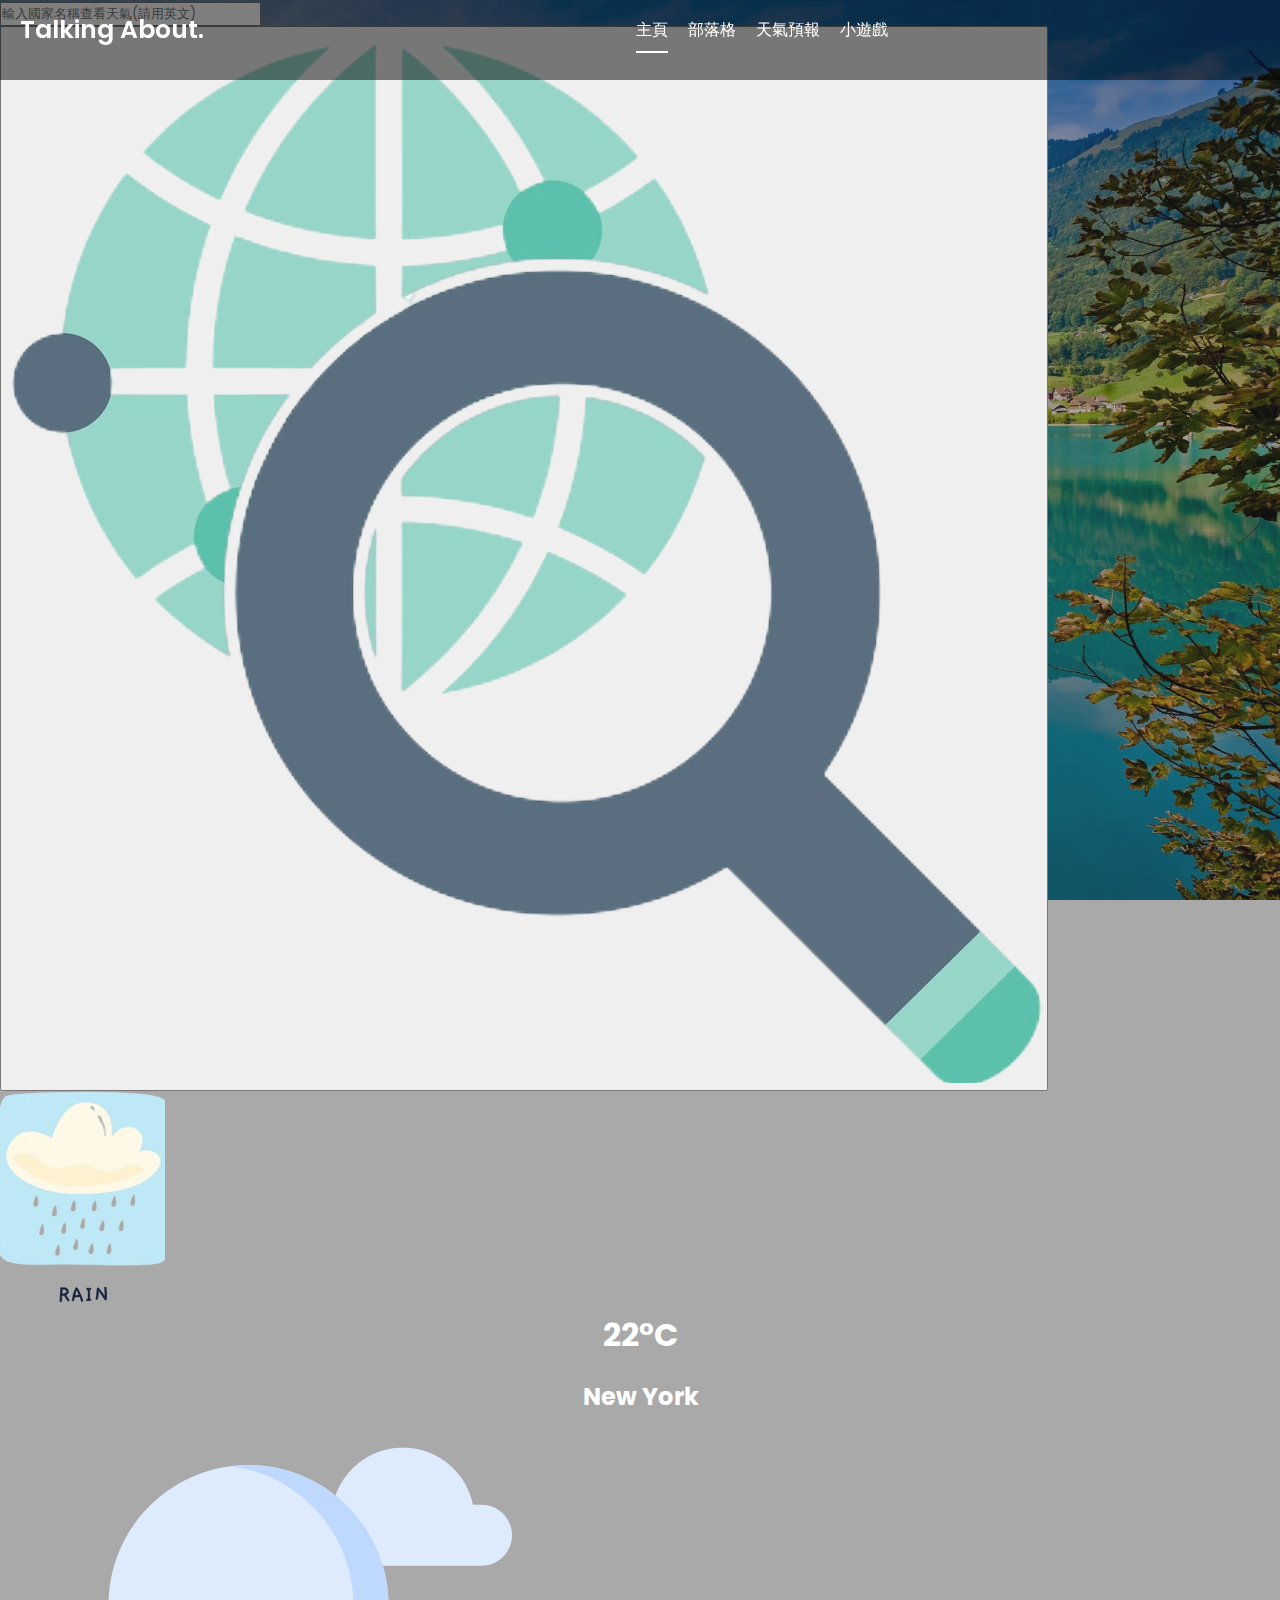
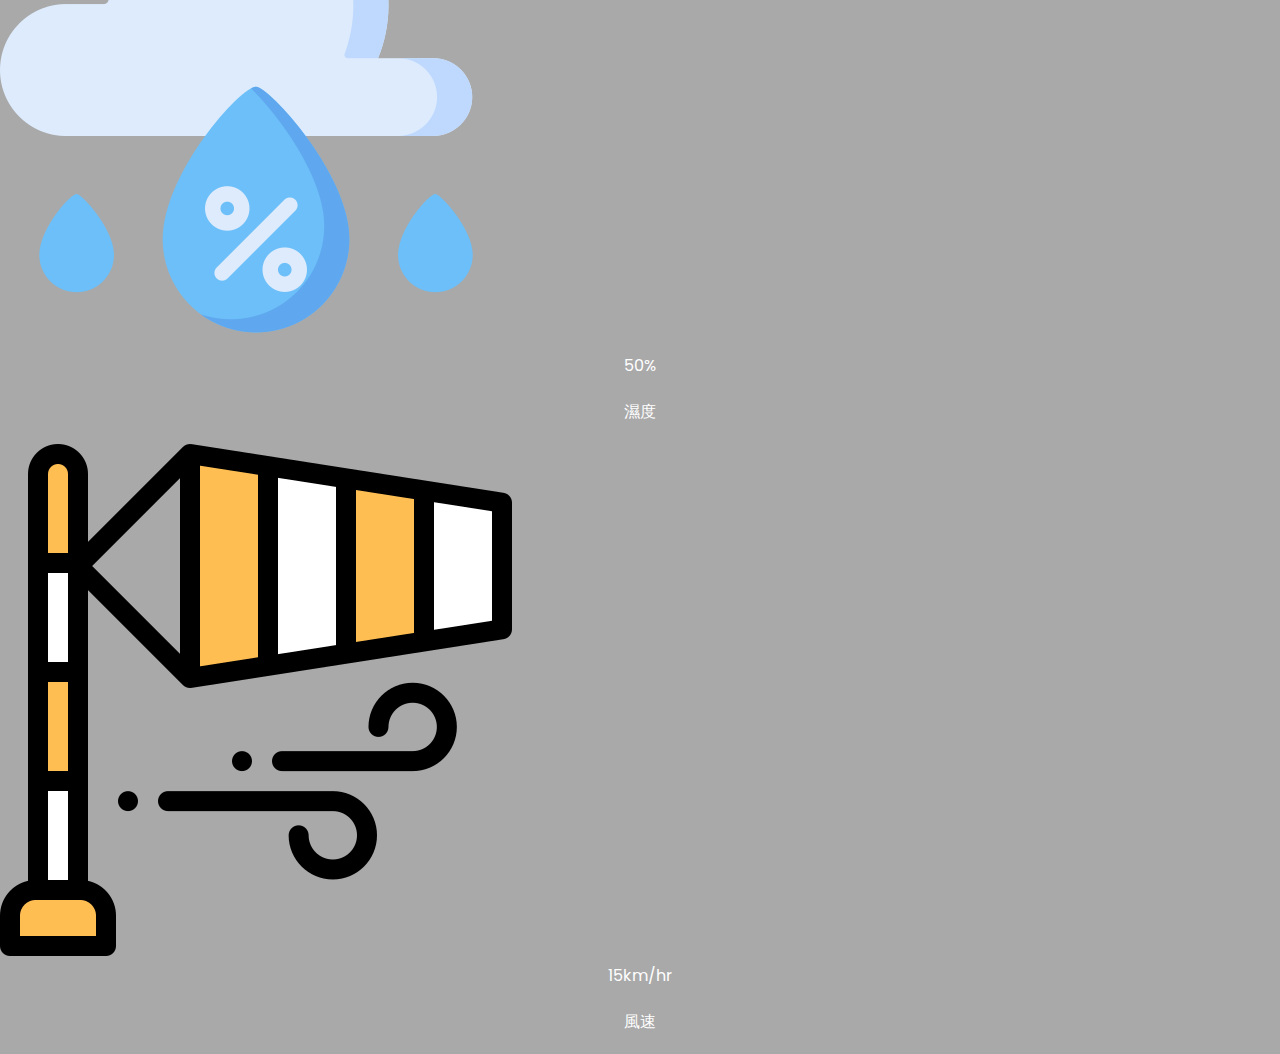
<file: 天氣.html>
<!DOCTYPE html>
<html lang="en">
<head>
  <meta charset="UTF-8">
  <meta name="viewport" content="width=device-width, initial-scale=1.0">
  <title>我們正談論著</title>
  <link rel="stylesheet" href="style_tem.css">
  <link rel="icon" href="black-cloud-rain-logotype.png" type="image/png">
  <link rel="icon" href="圖標logo.png">
</head>
<body>
  <div class="wrapper">
    <nav class="nav">
        <div class="nav-logo">
            <p>Talking About.</p>
        </div>
        <div class="nav-menu">
            <ul>
                <li><a href="#" class="link active" onclick="window.location.href='index.html'">主頁</a></li>
                <li><a href="#" class="link" onclick="window.location.href='123.html'">部落格</a></li>
                <li><a href="#" class="link" onclick="window.location.href='天氣.html'">天氣預報</a></li>
                <li><a href="#" class="link" onclick="window.location.href='2048.html'">小遊戲</a></li>
            </ul>
        </div>
        <div class="nav-menu-btn">
            <i class="bx bx-menu"></i>
        </div>
    </nav>
  <div class="card">
  <div class="search">
   <input type="text" class="city-input" placeholder="輸入國家名稱查看天氣(請用英文)" spellcheck="false">
  <button>
    <img src="5870.jpg" alt="items">
  </button>
  </div>
  <div class="weather">
    <img src="rainy.png" class="weather-icon">
    <h1 class="temp">22°C</h1>
    <h2 class="city">New York</h2>
    <div class="details">
      <div class="col">
        <img src="precipitation_4005761.png">
        <div>
          <p class="humidity">50%</p>
          <p>濕度</p>  
        </div>  
      </div>
      <div class="col">    
        <img src="windsock_1585612.png">
        <div>
          <p class="wind">15km/hr</p>
          <p>風速</p>  
        </div>  
      </div>
    </div>
  </div> 
</div> 
<script>
    place_array = ["turkey","taiwan","New york"]  
    const apiKey = "79c3c3487d6d0e2bc7cdb60d0335ddc7";
    const apiURL = "https://api.openweathermap.org/data/2.5/weather?&units=metric&q=";
    document.querySelector('button').addEventListener('click', CheckWeather);
    async function CheckWeather() {
      const city = document.querySelector('.city-input').value || "New york"; 
      const response = await fetch(`${apiURL}${city}&appid=${apiKey}`);
      if (!response.ok) {
        alert("City not found. Please try again.");
        return;
      }
      const data = await response.json();
      console.log(data);
      // 更新天氣資料至HTML
      document.querySelector(".city").innerHTML = data.name;
      document.querySelector(".temp").innerHTML = `${data.main.temp}°C`;
      document.querySelector(".humidity").innerHTML = `${data.main.humidity}%`;
      document.querySelector(".wind").innerHTML = `${data.wind.speed}km/hr`;
    }
    CheckWeather(); // 頁面加載時默認顯示一個城市的天氣
</script>
</body>
</html>
</file>
<file: style_tem.css>
@import url('https://fonts.googleapis.com/css2?family=Poppins:wght@300;400;500;600&display=swap');
* {
    margin: 0;
    padding: 0;
    box-sizing: border-box;
    font-family: "Poppins", sans-serif;
}

body {
    background: url('creative-lush-green-leaves-pattern-nature-texture-background.jpg') no-repeat center center fixed;
    background-size: cover;
    color: #fff;
}

.wrapper {
    display: flex;
    flex-direction: column;
    justify-content: center;
    align-items: center;
    min-height: 100vh;
    background: rgba(39, 39, 39, 0.4);
}

.nav {
    position: fixed;
    top: 0;
    width: 100%;
    height: 80px;
    display: flex;
    justify-content: space-between;
    align-items: center;
    padding: 0 20px;
    background: rgba(0, 0, 0, 0.5);
    z-index: 100;
}

.nav-logo p {
    color: #fff;
    font-size: 25px;
    font-weight: 600;
}

.nav-menu ul {
    display: flex;
    list-style: none;
}

.nav-menu ul li {
    margin-left: 20px;
}

.nav-menu ul li .link {
    color: #fff;
    text-decoration: none;
    font-weight: 500;
    padding-bottom: 10px;
    transition: border-bottom 0.3s ease;
}

.link:hover, .active {
    border-bottom: 2px solid #fff;
}

.content {
    padding: 20px;
    background: rgba(255, 255, 255, 0.1);
    border-radius: 10px;
    backdrop-filter: blur(10px);
    width: 80%;
    margin-top: 100px;
    box-shadow: 0 5px 15px rgba(0, 0, 0, 0.2);
}

h1, h2 {
    color: #fff;
    margin-bottom: 20px;
    text-align: center;
}

p, ul {
    color: #fff;
    margin-bottom: 20px;
    line-height: 1.6;
    text-align: center;
}

ul {
    list-style: disc;
    padding-left: 40px;
}

.tetris-game {
    text-align: center;
    margin-top: 30px;
}

.tetris-game iframe {
    border-radius: 10px;
    box-shadow: 0 5px 15px rgba(0, 0, 0, 0.3);
    transition: transform 0.3s ease;
}

.tetris-game iframe:hover {
    transform: scale(1.05);
}
</file>
